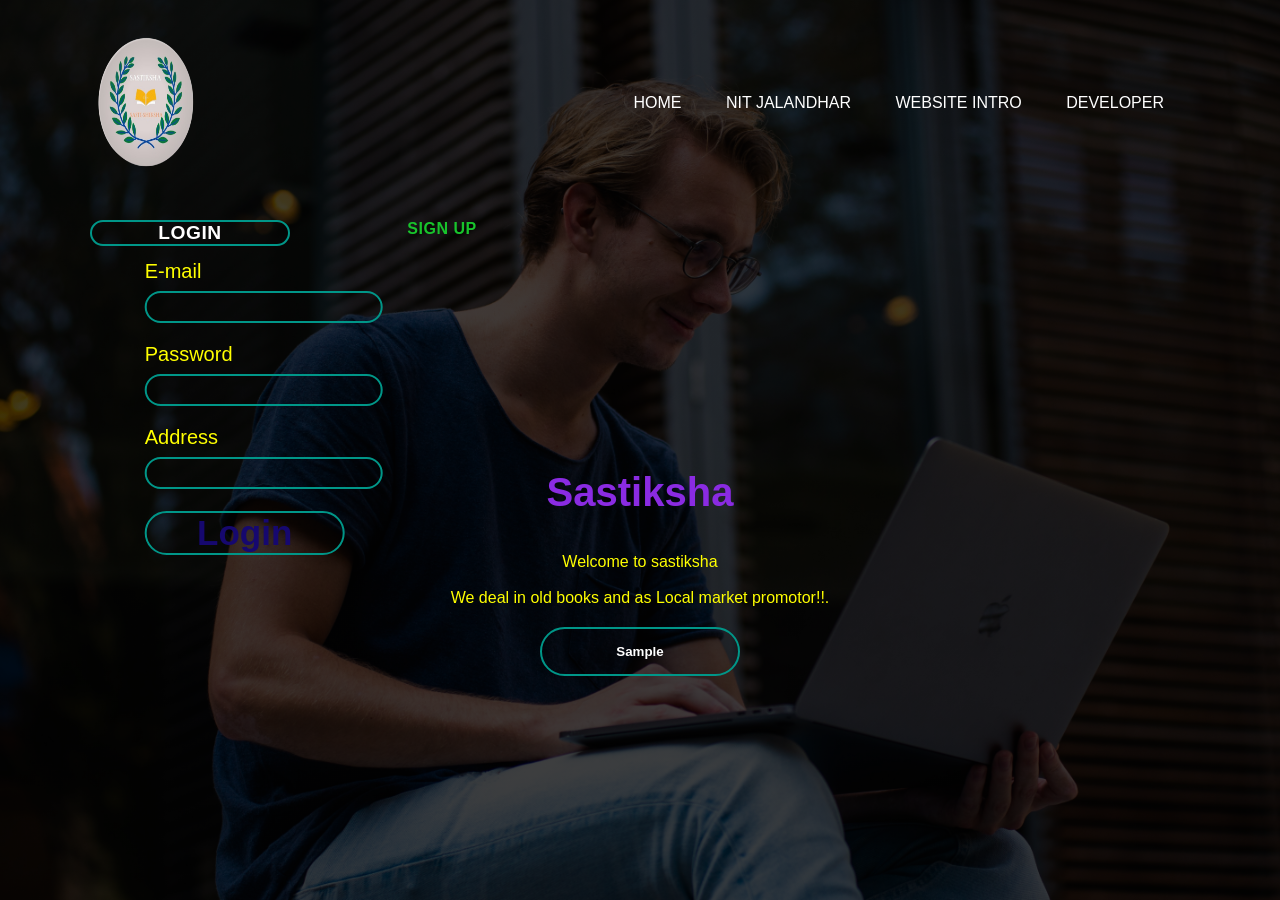
<file: Hackthon PG/Main_content/index.html>
<!DOCTYPE html>
<html lang="en">
<head>
    <meta charset="UTF-8">
    <meta http-equiv="X-UA-Compatible" content="IE=edge">
    <meta name="viewport" content="width=device-width, initial-scale=1.0">
    <title>Home page</title>
    <link rel="stylesheet" href="styles.css">
</head>
<body>
    <div class="banner">
        <div class="navbar">
            <img src="logo.png" class="logo">
            <ul>
                <li><a href="#"> Home</a></li>
                <li><a href="#"> NIT jalandhar</a></li>
                <li><a href="#"> Website Intro</a></li>
                <li><a href="#"> Developer</a></li>
            </ul>
        </div>
        <div class="content">
        <H1> Sastiksha </H1>
        <p>
            <br> Welcome to sastiksha</br> <br>We deal in old books and as Local market 
            promotor!!.
        </p>
        <div>
        <button type="button"> Sample </button>
    </div>
    </div>
    <section class="forms-section">
        <div class="forms">
          <div class="form-wrapper is-active">
            
              <button type="button" class="switcher switcher-login">
              Login
              <span class="underline"></span>
            </button>
            <form class="form form-login">
              <fieldset>
                <legend>Please, enter your email and password for login.</legend>
                <div class="input-block">
                  <label for="login-email">E-mail</label>
                  <input id="login-email" type="email" required />
                </div>
                <div class="input-block">
                  <label for="login-password">Password</label>
                  <input id="login-password" type="password" required />
                </div>
                <div class="input-block">
                  <label for="adress">Address</label>
                  <input id="login-password" type="text" required />
                </div>
              </fieldset>
              <button type="submit"<a href="Main.html" class="btn-login"></a> Login</button>
            </form>
          </div>
          <div class="form-wrapper">
            <button type="button" class="switcher switcher-signup">
              Sign Up
              <span class="underline"></span>
            </button>
            <form class="form form-signup">
              <fieldset>
                <legend>
                  Please, enter your email, password and password confirmation for
                  sign up.
                </legend>
                <div class="input-block">
                  <label for="signup-username">Username </label>
                  <input id="signup-email" type="text" required />
                </div>
                <div class="input-block">
                  <label for="signup-email">E-mail</label>
                  <input id="signup-email" type="email" required />
                </div>
                <div class="input-block">
                  <label for="signup-password">Password</label>
                  <input id="signup-password" type="password" required />
                </div>
              </fieldset>
              
              <button type="submit"><a href="Main.html" class="btn-signup">sign-up</a></button> 
            </form>
          </div>
        </div>
      </section>
      <style>
    .forms {
        display: flex;
        align-items:flex-start;
        margin-top: -5px;
        float: left;
      }

      .form-wrapper {
        animation: hideLayer 0.3s ease-out forwards;
      }

      .form-wrapper.is-active {
        animation: showLayer 0.3s ease-in forwards;
      }

      @keyframes showLayer {
        50% {
          z-index: 1;
        }
        100% {
          z-index: 1;
        }
      }

      @keyframes hideLayer {
        0% {
          z-index: 1;
        }
        49.999% {
          z-index: 1;
        }
      }

      .switcher {
        position: relative;
        cursor: pointer;
        display: block;
        margin-right: auto;
        margin-left: auto;
        padding: 0;
        text-transform: uppercase;
        font-family: inherit;
        font-size: 16px;
        letter-spacing: 0.5px;
        color: rgb(24, 196, 44);
        background-color: transparent;
        border: none;
        outline: none;
        transform: translateX(0);
        transition: all 0.3s ease-out;
        position: absolute;
      }

      
.form-wrapper.is-active .switcher-login{
        color: white;
        position: absolute;
        font-size: larger;
        font-weight: 300;
        background-color: rgba(10, 11, 23, 0.887);
        transform: translateX(90px);
        font-weight: bold;
    border: 2px solid #009688;
    background: transparent
    
    
    
  }
      

      .form-wrapper.is-active .switcher-signup {
        color: white;
        position: absolute;
        font-size: larger;
        font-weight: 300;
        transform: translateX(-90px);
    background-color:rgb(20, 18, 40);
    font-weight: bold;
    border: 2px solid #009688;
    background: transparent
      }

     

      .switcher-login .underline::before {
        transform: translateX(101%);
      }

      .switcher-signup .underline::before {
        transform: translateX(-101%);
      }

      .form-wrapper.is-active .underline::before {
        transform: translateX(0);
      }

      .form {
        overflow: hidden;
        min-width: 260px;
        margin-top: 50px;
        padding: 30px 25px;
        border-radius: 35px;
        transform-origin: right;
      }

      .form-login {
        animation: hideLogin 0.3s ease-out forwards;
      }

      .form-wrapper.is-active .form-login {
        animation: showLogin 0.3s ease-in forwards;
      }

      @keyframes showLogin {
        0% {
          background: transparent;
          transform: translate(40%, 10px);
        }
        50% {
          transform: translate(0, 0);
        }
        100% {
          background-color: transparent;
          transform: translate(35%, -20px);
        }
      }

      @keyframes hideLogin {
        0% {
          background-color: transparent;
          background-image: 'st.jpg';
          transform: translate(35%, -20px);
        }
        50% {
          transform: translate(0, 0);
        }
        100% {
          background: transparent;
          transform: translate(40%, 10px);
        }
      }

      .form-signup {
        animation: hideSignup 0.3s ease-out forwards;
      }

      .form-wrapper.is-active .form-signup {
        animation: showSignup 0.3s ease-in forwards;
      }

      @keyframes showSignup {
        0% {
          background: transparent;
          transform: translate(-40%, 10px) scaleY(0.8);
        }
        50% {
          transform: translate(0, 0) scaleY(0.8);
        }
        100% {
          background-color: transparent;
          transform: translate(-35%, -20px) scaleY(1);
        }
      }

      @keyframes hideSignup {
        0% {
          background-color: transparent;
          transform: translate(-35%, -20px) scaleY(1);
        }
        50% {
          transform: translate(0, 0) scaleY(0.8);
        }
        100% {
          background: transparent;
          transform: translate(-40%, 10px) scaleY(0.8);
        }
      }

      .form fieldset {
        position: relative;
        opacity: 0;
        margin: 0;
        padding: 0;
        border: 0;
        transition: all 0.3s ease-out;
      }

      .form-login fieldset {
        transform: translateX(-50%);
      }

      .form-signup fieldset {
        transform: translateX(50%);
      }

      .form-wrapper.is-active fieldset {
        opacity: 1;
        transform: translateX(0);
        transition: opacity 0.4s ease-in, transform 0.35s ease-in;
      }

      .form legend {
        position: absolute;
        overflow: hidden;
        width: 1px;
        height: 1px;
        clip: rect(0 0 0 0);
      }

      .input-block {
        margin-bottom: 20px;
      }

      .input-block label {
        font-size: 20px;
        color: yellow;
        font-family: 'Franklin Gothic Medium', 'Arial Narrow', Arial, sans-serif;
      }

      .input-block input {
        display: block;
        width: 70%;
        margin-top: 8px;
        padding-right: 15px;
        padding-left: 15px;
        font-size: 20px;
        line-height: 28px;
        color: white;
        background: transparent;
        border-radius: 25px;
        font-weight: bold;
    border: 2px solid #009688;
    
      }

      .form [type="submit"] {
        opacity: 0;
        min-width: 80px;
        margin: 2px auto 10px;
        font-size: 35px;
        line-height: 10px;
        border-radius: 25px;
        border: none;
        background: transparent;
        border-radius: 25px;
        font-weight: bold;
    border: 2px solid #009688;
        transition: all 0.3s ease-out;
      }

      .form-wrapper.is-active .form [type="submit"] {
        opacity: 1;
        transform: translateX(0);
        transition: all 0.4s ease-in;
      }

      .btn-login {
        color: #16086f;
        transform: translateX(-30%);
        font-size: 180px;
        border-radius: 25px;
    font-weight: bold;
    border: 2px solid #009688;
    background: transparent;
        
      }

      .btn-signup {
        color: #4617c9;
        transform: translateX(30%);
        border-radius: 25px;
    font-weight: bold;
    background: transparent
      }
      .body{
        width: 1350px;
        height: 618px;
      }
    </style>
    <script>
        const switchers = [...document.querySelectorAll(".switcher")];
  
        switchers.forEach((item) => {
          item.addEventListener("click", function () {
            switchers.forEach((item) =>
              item.parentElement.classList.remove("is-active")
            );
            this.parentElement.classList.add("is-active");
          });
        });
      </script>
    
</body>
</html>
</file>
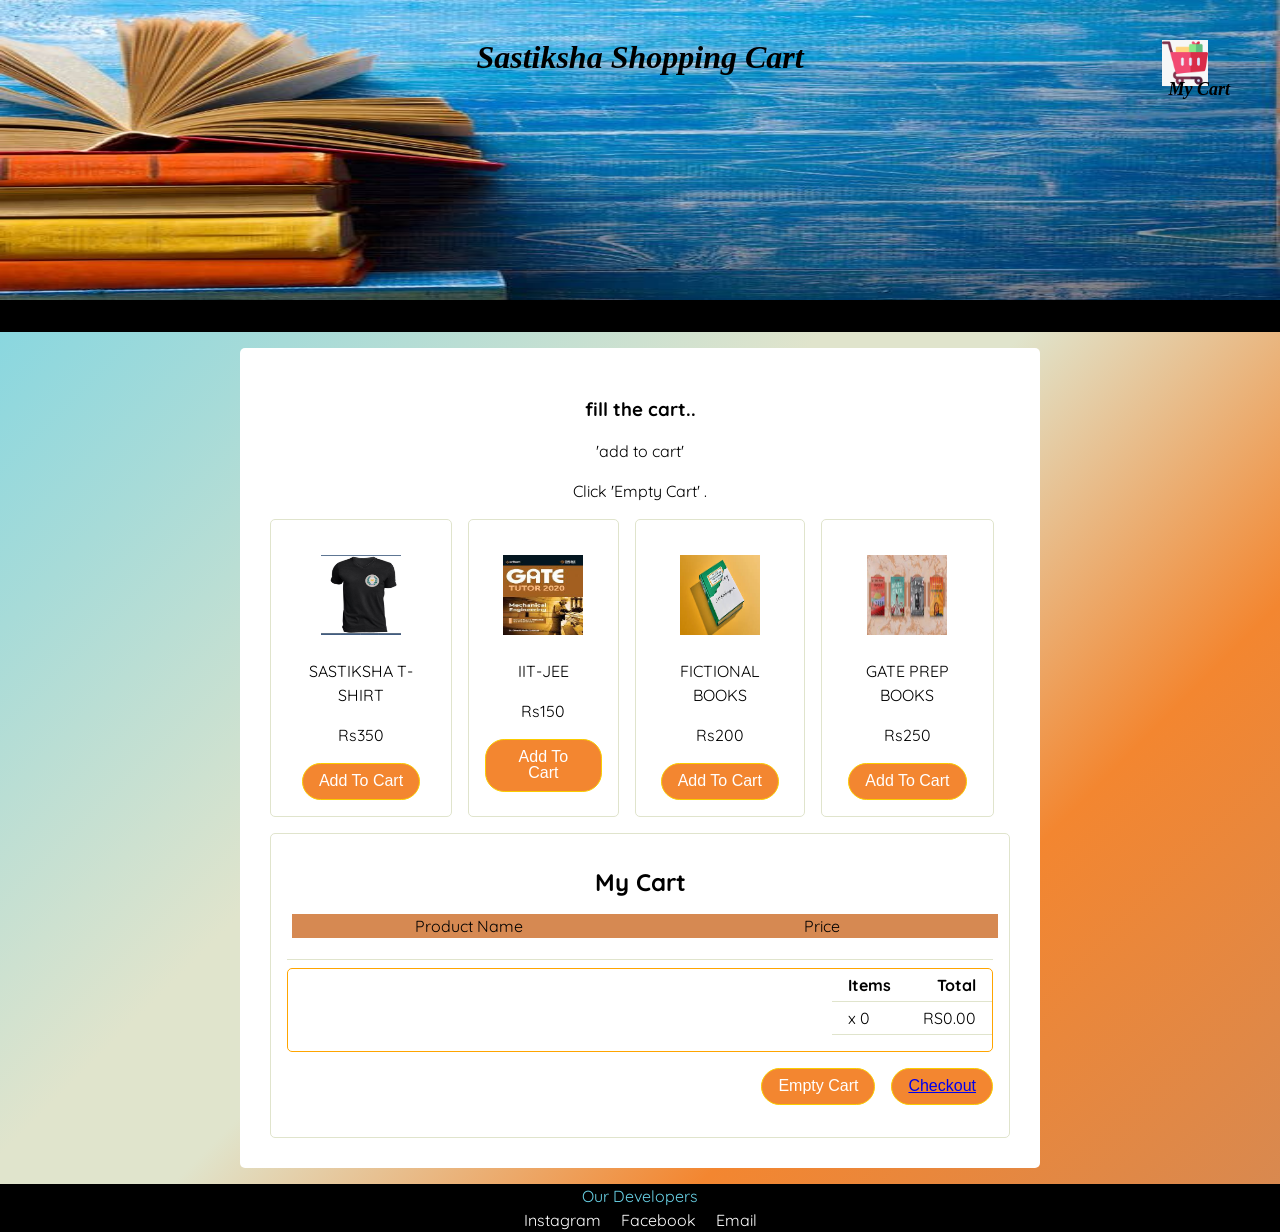
<file: Hackthon PG/Main_content/cart.html>
<!DOCTYPE html>
<html lang="en">

<head>
  <meta charset="utf-8">
  <meta name="viewport" content="width=device-width, initial-scale=1">
  <meta name="author" content="CodeHim">
  
  <title>Shopping Cart</title>

  <!-- Style CSS -->
  <link rel="stylesheet" href="cart.css">

</head>

<body style="background-color:rgb(146, 123, 73);">
  <header class="intro">
    <!-- <h1> Sastiksha Shopping Cart</h1> -->
    <!-- <div><i class="fa-shopping-cart"></i></div> -->
    <!-- <img src="trolley.png" alt="cart" class="cart"> -->
    <!-- <a href="https://www.flaticon.com/free-icons/cart" title="cart icons">Cart icons created by Freepik - Flaticon</a> -->
    <!-- <a href="https://www.flaticon.com/free-icons/cart" title="cart icons">Cart icons created by Freepik - Flaticon</a> -->
    <!-- <h1><i class="fa fa-shopping-cart"></i></h1> -->

    <main>
      <nav>
        <div class="topper">
          <img src="background.jpeg" alt="booksbackground" class="fixed-top">
          <div class="center-text">
            <div class="heading">Sastiksha Shopping Cart </div>
          </div>
          <a href="#" target="_blank">
          <img src="img4.jpeg" alt="cart" class="cart">
          <div class="mycart">My Cart</div>
          </a>
        </div>
      </nav>
      <div class="below-nav">

      </div>
      <div class="container">
        <h3>fill the cart..</h3>
        <p>'add to cart'</p>
        <p>Click 'Empty Cart' .</p>
        <div id="alerts"></div>
        <div class="productcont">
          <div class="product">
            <h3 class="productname"><img src="img5.jpeg" width="80" height="80"></h3>
            <p>SASTIKSHA T-SHIRT</p>
            <p class="price">Rs350</p>
            <button class="addtocart">Add To Cart</button>
          </div>
          <div class="product">
            <h3 class="productname"><img src="img1.jpeg" width="80" height="80"></h3>
            <p>IIT-JEE</p>
            <p class="price">Rs150</p>
            <button class="addtocart">Add To Cart</button>
          </div>
          <div class="product">
            <h3 class="productname"><img src="img2.jpeg" width="80" height="80"></h3>
            <p>FICTIONAL BOOKS</p>
            <p class="price">Rs200</p>
            <button class="addtocart">Add To Cart</button>
          </div>
          <div class="product">
            <h3 class="productname"><img src="img3.jpeg" width="80" height="80"></h3>
            <p>GATE PREP BOOKS</p>
            <p class="price">Rs250</p>
            <button class="addtocart">Add To Cart</button>
          </div>
        </div>
        <div class="cart-container">
          <h2 class="cart-head">My Cart</h2>
          <table class="table center">
            <div class="table-headings">
              <div class="p-name">Product Name</div>
              <div class="p-name">Price</div>
            </div>
            <!-- <thead>
              <tr>
                <th><strong>Product</strong></th>
                <th><strong>Price</strong></th>
              </tr>
            </thead> -->
            <tbody id="carttable">
            </tbody>
          </table>
          <hr>
          <div class="divider">
          <table id="carttotals">
            <tr>
              <td><strong>Items</strong></td>
              <td><strong>Total</strong></td>
            </tr>
            <tr>
              <td>x <span id="itemsquantity">0</span></td>

              <td>RS<span id="total">0</span></td>
            </tr>
          </table>
        </div>


          <div class="cart-buttons">
            <button id="emptycart">Empty Cart</button>
            <button id="checkout"> <a href="payment.html"> Checkout </a>
            </button>
          </div>
        </div>
      </div>

    </main>
    <footer>
      <div class="developers">
        <div class="center">
          Our Developers
        </div>
        <div class="followus">
          <div>Instagram</div>
          <div>Facebook</div>
          <div>Email</div>
        </div>
      </div>
    </footer>
    <script src="cart.js"></script>
</body>

</html>
</file>
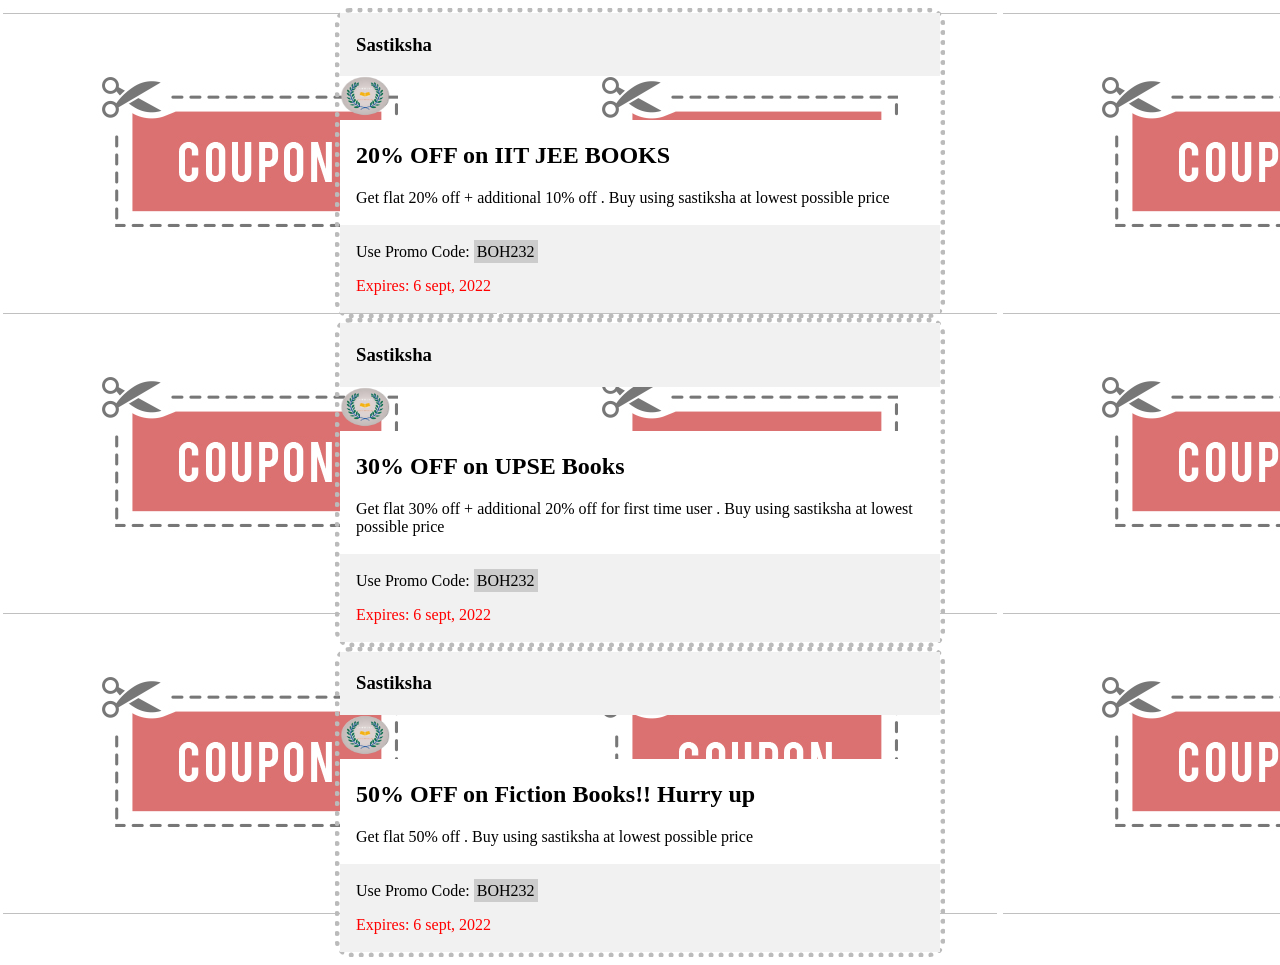
<file: Hackthon PG/Main_content/coupon.html>
<!DOCTYPE html>
<html lang="en">
<head>
    <meta charset="UTF-8">
    <meta http-equiv="X-UA-Compatible" content="IE=edge">
    <meta name="viewport" content="width=device-width, initial-scale=1.0">
    <title>Document</title>
    <link rel="stylesheet" href="coupon.css">
</head>
<body>
    <div class="coupon">
        <div class="container">
          <h3>Sastiksha</h3>
        </div>
        <img src="logo.jpeg" alt="Avatar" style="width:50px; height: 40px;">
        <div class="container" style="background-color:white">
          <h2><b>20% OFF on IIT JEE BOOKS</b></h2>
          <p>Get flat 20% off + additional 10% off . Buy using sastiksha at lowest possible price</p>
        </div>
        <div class="container">
          <p>Use Promo Code: <span class="promo">BOH232</span></p>
          <p class="expire">Expires: 6 sept, 2022</p>
        </div>
      </div>
      <div class="coupon2">
        <div class="container">
          <h3>Sastiksha</h3>
        </div>
        <img src="logo.jpeg" alt="Avatar" style="width:50px; height: 40px;">
        <div class="container" style="background-color:white">
          <h2><b>30% OFF on UPSE Books</b></h2>
          <p>Get flat 30% off + additional 20% off for first time user  . Buy using sastiksha at lowest possible price</p>
        </div>
        <div class="container">
          <p>Use Promo Code: <span class="promo">BOH232</span></p>
          <p class="expire">Expires: 6 sept, 2022</p>
        </div>
      </div>
      <div class="coupon3">
        <div class="container">
          <h3>Sastiksha</h3>
        </div>
        <img src="logo.jpeg" alt="Avatar" style="width:50px; height: 40px;">
        <div class="container" style="background-color:white">
          <h2><b>50% OFF on Fiction Books!! Hurry up</b></h2>
          <p>Get flat 50% off  . Buy using sastiksha at lowest possible price</p>
        </div>
        <div class="container">
          <p>Use Promo Code: <span class="promo">BOH232</span></p>
          <p class="expire">Expires: 6 sept, 2022</p>
        </div>
      </div>
    
</body>
</html>
</file>
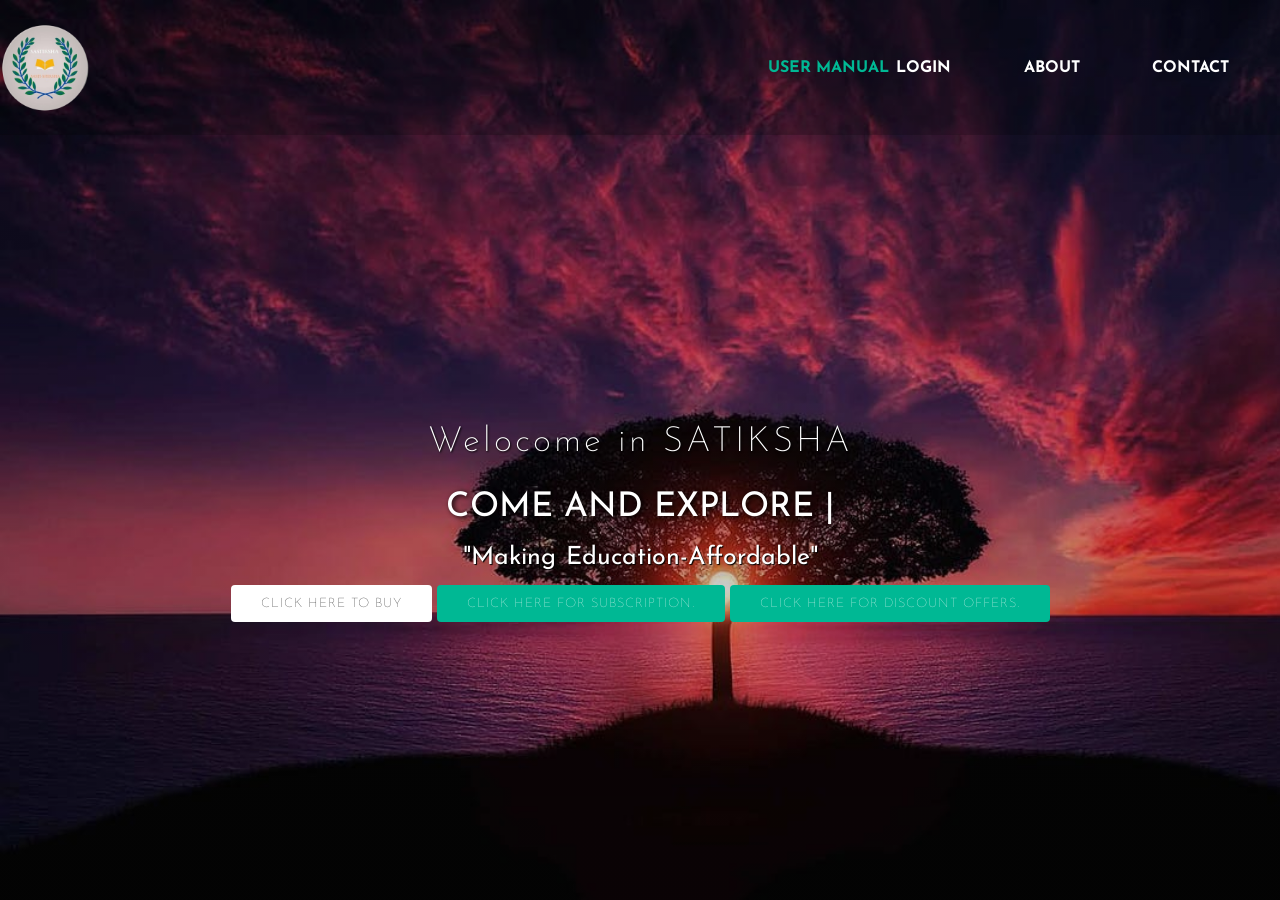
<file: Hackthon PG/Main_content/Main.html>
<!DOCTYPE html>
<html>
<head>
	<title></title>
	<link rel="stylesheet" type="text/css" href="main.css">
	<link href="https://fonts.googleapis.com/css?family=Josefin+Sans&display=swap" rel="stylesheet">
	  <link rel="stylesheet" href="https://cdnjs.cloudflare.com/ajax/libs/animate.css/3.7.2/animate.min.css">
</head>
<script src="//code.tidio.co/g9ua31o6pycm3swisj6tg5s3ulum16iv.js" async></script>
<body>

<header>
	
<nav>
	<h1 class="sa"><div class="logo"><img src="logo.jpeg" alt="logo">
         <style> .sa{font-size: 20px; text-align: left; color: gold;} </style></div> </h1> 
	<div class="menu">
		<a href="#">User Manual</a>
		<a href="index.html">Login</a>
		<a href="va.html" target="_blank">about</a>
		<a href="map.html">contact</a>
	</div>
</nav>

	<main>
		<section>
			<h3>Welocome in SATIKSHA</h3>
			<h1>Come And Explore <span class="change_content"> </span> <span style="margin-top: -10px;"> | </span> </h1>
			<p>"Making Education-Affordable"</p>
			<a href="shopping.html" class="btnone">Click Here To Buy</a>
			<a href="/sub/subscribe.html" class="btntwo">Click Here For Subscription.</a>
            <a href="coupon.html" class="btntwo">Click Here For Discount Offers.</a>
		</section>
	</main>


</header>

</body>
</html>
</file>
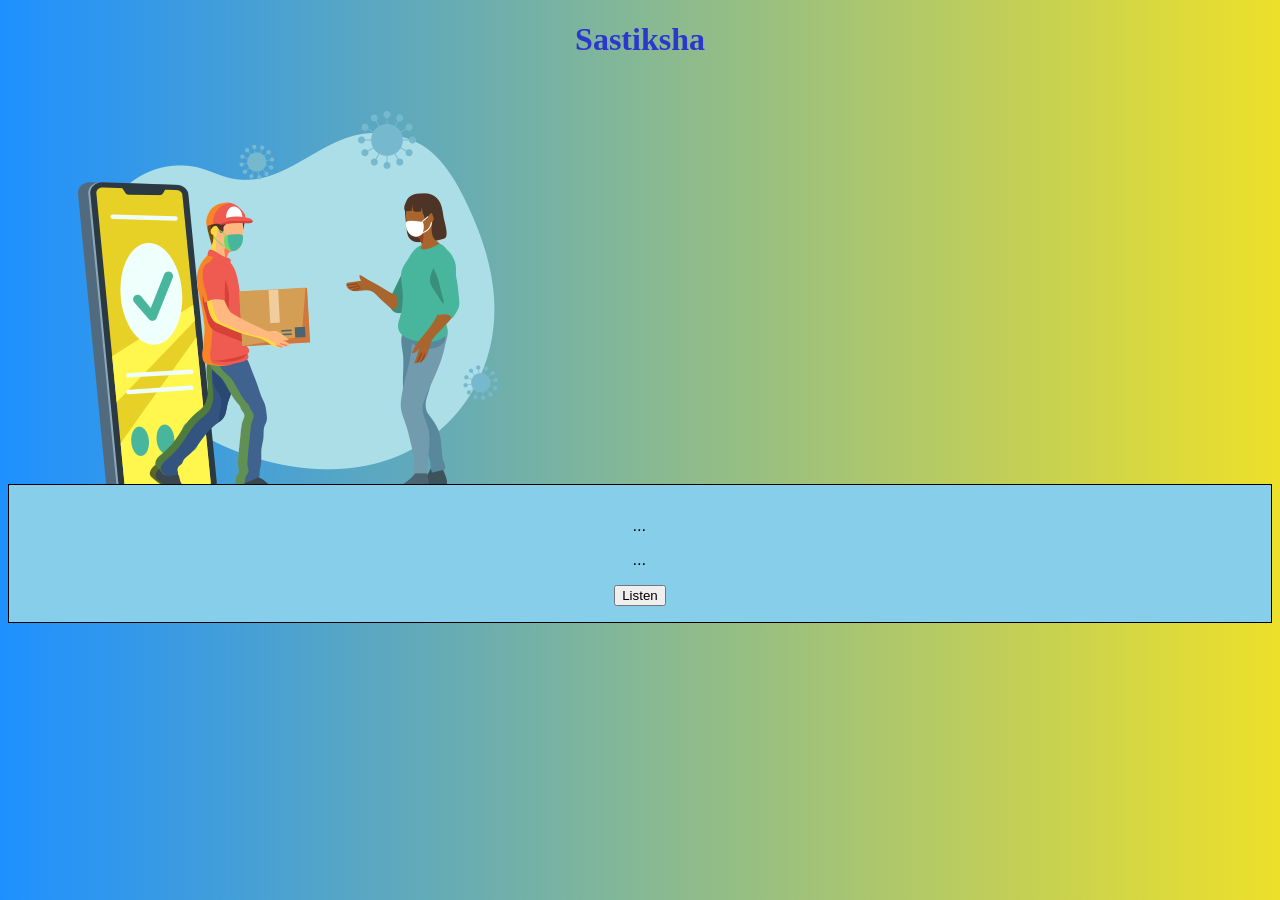
<file: Hackthon PG/Main_content/map.html>
<!DOCTYPE html>
<html>
  
<head>
    <meta charset="utf-8">
    <title>Customize the scroll-bar</title>
    <link href="map.css" rel="stylesheet" type="text/css" />
  
    <style media="screen">
        body {
            background-image: linear-gradient(
                to right, dodgerblue, rgb(237, 224, 42));
                
        }
    </style>
</head>
  
<body>
    <center>
        <h1 style="color:rgb(44, 55, 204);">
            Sastiksha
        </h1>
          <div class="map">
            <!-- Google Map Copied Code -->
            <iframe src="https://www.google.com/maps/embed?pb=!1m18!1m12!1m3!1d3405.6622727596896!2d75.53365521514752!3d31.395874581411015!2m3!1f0!2f0!3f0!3m2!1i1024!2i768!4f13.1!3m3!1m2!1s0x391a51d30c180edf%3A0x5b7633718d17ef33!2sDr%20B%20R%20Ambedkar%20National%20Institute%20of%20Technology%20Jalandhar!5e0!3m2!1sen!2sin!4v1660462829471!5m2!1sen!2sin" width="650" height="400" style="border:0;" allowfullscreen="" loading="lazy"   margin-right : 120px referrerpolicy="no-referrer-when-downgrade">
                    width="50"
                    height="50"
                    frameborder="0"
                    style="border:0;"
                    allowfullscreen=""
                    aria-hidden="false"
                    
                    tabindex="0">
            </iframe>
        </div>
        <div id="main-container">
            <p id="input-area">...</p>
            <p id="output-area">...</p>
            <button id="Listen-Button" onclick="listen()">Listen</button>
        </div>

    </center>
    
    <script src="scri.js"></script>
</body>
  
</html>
</file>
<file: Hackthon PG/Main_content/styles.css>
*{
    margin:0;
    padding:0;
    font-family:sans-serif;
}
.banner{
    width: 100%;
    height: 100vh;
    background-image: linear-gradient(rgba(0,0,0,0.75),rgba(0,0,0,0.75)),url(bg1.jpg);
     background-size: cover;
    background-position:center;
}
.navbar {
    width: 85%;
    margin: auto;
    padding: 35px 0;
    display: flex;
    align-items: center;
    justify-content: space-between;
}
.logo{
    width: 100px;
    height: 15vh;
        cursor: pointer;}
.navbar ul li{
    list-style: none;
    display: inline-block;
    margin: 0 20px;
    position: relative;
}
.navbar ul li a{
    text-decoration: none;
    color:white;
    text-transform: uppercase;
    transition: .55;
}

.navbar ul li::after{
    content: '';
    height: 3px;
    width: 100%;
    background: #009688;
    padding: absolute;
    left: 0;
    bottom:0;
}
.navbar ul li:hover::after{
    width: 100%


}
.content{
    width: 100%;
    position: absolute;
    top: 50%;
    transform:  translator(-50%);
    text-align: center;
    color:yellow;
}
.content h1{
    font-size: 40px;
    margin:20px auto;
    font-weight: 25px;
    color:blueviolet;
}
button{
    width: 200px;
    padding: 15px 0;
    text-align: center;
    margin: 20px 10px;
    border-radius: 25px;
    font-weight: bold;
    border: 2px solid #009688;
    background: transparent;
    color:#fff;
    cursor:pointer;
}
</file>
<file: Hackthon PG/Main_content/coupon.css>
.coupon {
    border: 5px dotted #bbb; /* Dotted border */
    width: 80%;
    border-radius: 15px; /* Rounded border */
    margin: 0 auto; /* Center the coupon */
    max-width: 600px;
  }
  body{
    background-image: url("coupon.jpg");
    image-orientation: initial;
  }
  
  .coupon2{
    border: 5px dotted #bbb; /* Dotted border */
    width: 80%;
    border-radius: 15px; /* Rounded border */
    margin: 0 auto; /* Center the coupon */
    max-width: 600px;
  }
  .coupon3{
    border: 5px dotted #bbb; /* Dotted border */
    width: 80%;
    border-radius: 15px; /* Rounded border */
    margin: 0 auto; /* Center the coupon */
    max-width: 600px;
  }
  .container {
    padding: 2px 16px;
    background-color: #f1f1f1;
  }
  
  .promo {
    background: #ccc;
    padding: 3px;
  }
  
  .expire {
    color: red;
  }
</file>
<file: Hackthon PG/Main_content/main.css>
*{
    margin: 0;
    padding: 0;
    box-sizing: border-box;
    font-family: "Josefin Sans", sans-serif;
  }
  
  header {
    width: 100%;
    height: 100vh;
    background-image: linear-gradient(rgba(0, 0, 0, 0.3), rgba(0, 0, 0, 0.15)),
     url("Bk2.jpg");
    background-repeat: no-repeat;
    background-size: cover;
  }
  
  nav {
    width: 100%;
    height: 15vh;
    background: rgba(0, 0, 0, 0.2);
    color: white;
    display: flex;
    justify-content: space-between;
    align-items: center;
    text-transform: uppercase;
  }
  
  nav .logo {
    width: 6%;
    height: 10vh;
    display: flex;
    text-align: center;
    /*background: red;*/
  }
  
  
  nav .menu {
    width: 40%;
    display: flex;
    justify-content: space-around;
  }
  
  nav .menu a {
    width: 25%;
    text-decoration: none;
    color: white;
    font-weight: bold;
  }
  
  nav .menu a:first-child {
    color: #00b894;
  }
  
  main {
    width: 100%;
    height: 85vh;
    display: flex;
    justify-content: center;
    align-items: center;
    text-align: center;
    color: white;
  }
  
  section h3 {
    font-size: 35px;
    font-weight: 200;
    letter-spacing: 3px;
    text-shadow: 1px 1px 2px black;
  }
  
  section h1 {
    margin: 30px 0 20px 0;
    font-size: 34px;
    font-weight: 450;
    text-shadow: 2px 1px 5px black;
    text-transform: uppercase;
  }
  
  section p {
    font-size: 25px;
    word-spacing: 2px;
    margin-bottom: 25px;
    text-shadow: 1px 1px 1px black;
  }
  
  section a {
    padding: 12px 30px;
    border-radius: 4px;
    outline: none;
    text-transform: uppercase;
    font-size: 13px;
    font-weight: 50;
    text-decoration: none;
    letter-spacing: 1px;
    transition: all 0.5s ease;
  }
  
  section .btnone {
    /*background: #00b894;*/
    background: #fff;
    color: #000;
  }
  
  .btnone:hover {
    background: #00b894;
    color: rgb(109, 16, 16);
  }
  
  section .btntwo {
    background: #00b894;
    color: white;
  }
  
  .btntwo:hover {
    background: rgb(11, 167, 22);
    color: #000;
  }
  
  .change_content:after {
    content: "";
    animation: changetext 15s infinite linear;
    color: #cb4d09;
  }
  
  @keyframes changetext {
    0% {
      content: "For Jee Books";
    }
    20% {
      content: "For Neet Books";
    }
    35% {
      content: "For Civil services";
    }
    60% {
      content: "For Art and Literature";
    }
    80% {
      content: " For Fun Books";
    }
    100% {
      content: "For Cheap and Best stationary";
    }
  }
</file>
<file: Hackthon PG/Main_content/map.css>
#main-container {
    text-align: center;
    font-weight: 400;
    font-style: italic;
    font-family: 'Gill Sans', 'Gill Sans MT', Calibri, 'Trebuchet MS', sans-serif;
    border: 1px solid black;
    color: black;
    padding: 1em;
    background: skyblue;
  }
  .map{
    background: url(bookdeliver._1png);
    background-repeat: no-repeat;
    align-self: auto;
    image-orientation: initial;
    margin-right: -380px;
  }
</file>
<file: Hackthon PG/Main_content/cart.css>
@import url('https://fonts.googleapis.com/css?family=Quicksand:400,700');
*, ::before, ::after { box-sizing: border-box; }
@import url('https://fontawesome.com/v5/icons/shopping-cart?style=solid&s=solid');
@import url('https://stackpath.bootstrapcdn.com/font-awesome/4.7.0/css/font-awesome.min.css');
body{
  font-family:'Quicksand', sans-serif;
  text-align:center;
  line-height:1.5em;
  padding: 0%;
  margin: 0%;

/*   background:#E0E4CC; */
 background: #69d2e7;
background: -moz-linear-gradient(-45deg, #69d2e7 0%, #a7dbd8 25%, #e0e4cc 46%, #e0e4cc 54%, #f38630 75%, #db915b 100%);
background: -webkit-linear-gradient(-45deg, #69d2e7 0%,#a7dbd8 25%,#e0e4cc 46%,#e0e4cc 54%,#f38630 75%,#e39760 100%);
background: linear-gradient(135deg, #69d2e7 0%,#a7dbd8 25%,#e0e4cc 46%,#e0e4cc 54%,#f38630 75%,#d68952 100%);
filter: progid:DXImageTransform.Microsoft.gradient( startColorstr='#69d2e7', endColorstr='#fa6900',GradientType=1 );
}
hr {
  border:none;
  background:#E0E4CC;
  height:1px;
/*   width:60%;
  display:block;
  margin-left:0; */
}
h1{
    margin: 12px;
}
.container {
  max-width: 800px; 
  margin: 1em auto; 
  background:#FFF; 
  padding:30px;
  border-radius:5px;
}
.productcont {
  display: flex; 
}
.product {
  padding:1em; 
  border:1px solid #E0E4CC; 
  margin-right:1em; 
  border-radius:5px;
}
.cart-container {
  border:1px solid #E0E4CC;
  border-radius:5px;
  margin-top:1em;
  padding:1em;
}
button, input[type="submit"] { 
    border:1px solid #facc00; 
    color:#fff; 
    background: #F38630; 
    padding:0.6em 1em;
    font-size:1em; 
    line-height:1; 
    border-radius: 1.2em;
    transition: color 0.2s ease-in-out, background 0.2s ease-in-out, border-color 0.2s ease-in-out;
}
button:hover, button:focus, button:active, input[type="submit"]:hover, input[type="submit"]:focus, input[type="submit"]:active {
    background: #b2cccb;
    border-color:#69D2E7;
    color:#000;
    cursor: pointer;
}
table {
  margin-bottom:1em;
  border-collapse:collapse;
}
table td, table th {
  text-align:left;
  padding:0.25em 1em;
  border-bottom:1px solid #E0E4CC;
}
#carttotals {
  margin-right:0;
  margin-left:auto;
}
#checkout {
    text-decoration: none;
}
.cart-buttons {
  width:auto;
  margin-right:0;
  margin-left:auto;
  display:flex;
  justify-content:flex-end;
  padding:1em 0;
  text-decoration: none;
  
}
#emptycart {
  margin-right:1em;
}
table td:nth-last-child(1) {
  text-align:right;
}
.message {
  border-width: 1px 0px;
  border-style:solid;
  border-color:#A7DBD8;
  color:#679996;
  padding:0.5em 0;
  margin:1em 0;
}

/* .table{
  background-color: #000; 
  color: blue; 
} */


/###################################################/


  /* background-color: #679996; */
  /* margin-left: 70px; */
.container{
  background-color: #56545460;
  border: 2px solid black;
}
.product{
  background-color: white;
}

.center{
  display: flex;
  justify-content: center;
  align-items: center;
  text-align: center;  
}
.table-headings{
  display: flex;
  justify-content: center;
  align-items: center;
  width: 100%;
  margin: 5px;
  text-align: center;

  background-color: #69D2E7;
}

.p-name{
  background-color: #d68952;
  display: flex;
  justify-content: center;
  width: 100%;
}

.cart{
  position: absolute;
  right: 5%;
  top: 4%;
  width: 60px;
  height: auto;
  /* background-color: #000; */
  padding: 4px 8px 3px 6px;
}
.mycart{
  position: absolute;
  right: 45px;
  top: 76px;
  padding: 1px 5px;
  height: auto;
  /* background-color: #000; */
  color: #000;
  font-weight: bolder;
  font-size: large;
  /* padding: 4px 8px 3px 6px;*/
} 
.cart:hover{
  background-color: rgba(0, 0, 0, 0.442);
  cursor: pointer;
}

h1.zero:before{
  opacity: 1;

}
.topper{
  background-color: #000;
  width: 100%;
  font-family:'Dancing Script', cursive,Georgia, 'Times New Roman', Times, serif;
  cursor:default;
  font-style: italic;
}
.fixed-top{
  width: 100%;
  height: 300px;
}
.heading{
  position: absolute;
  top: 5%;
  
}
.center-text{
  display: flex;
  justify-content: center;
  font-weight: 800;
  font-size:xx-large;
  
}
/* .color-block{
  background-color: black;
  width: 100%;
  height: 300px;
} */
.below-nav{
  background-color: #000;
  height: 25px;  
}
.divider{
  display: flex;
  justify-content: space-between;
  background-color: white;
  border: 1px solid orange;
  border-radius: 5px;
}
.center{
  color: #69D2E7;
}
footer{
  background-color: #000;
}
.followus{
  display: flex;
  justify-content: center;
  color: white;
  
}
.followus div{
  padding: 0 10px;
}



/* .topper .fixed-top{
  height: 20px;
}

.intro h1{
  position: absolute;
  top: 30px;

} */
</file>
